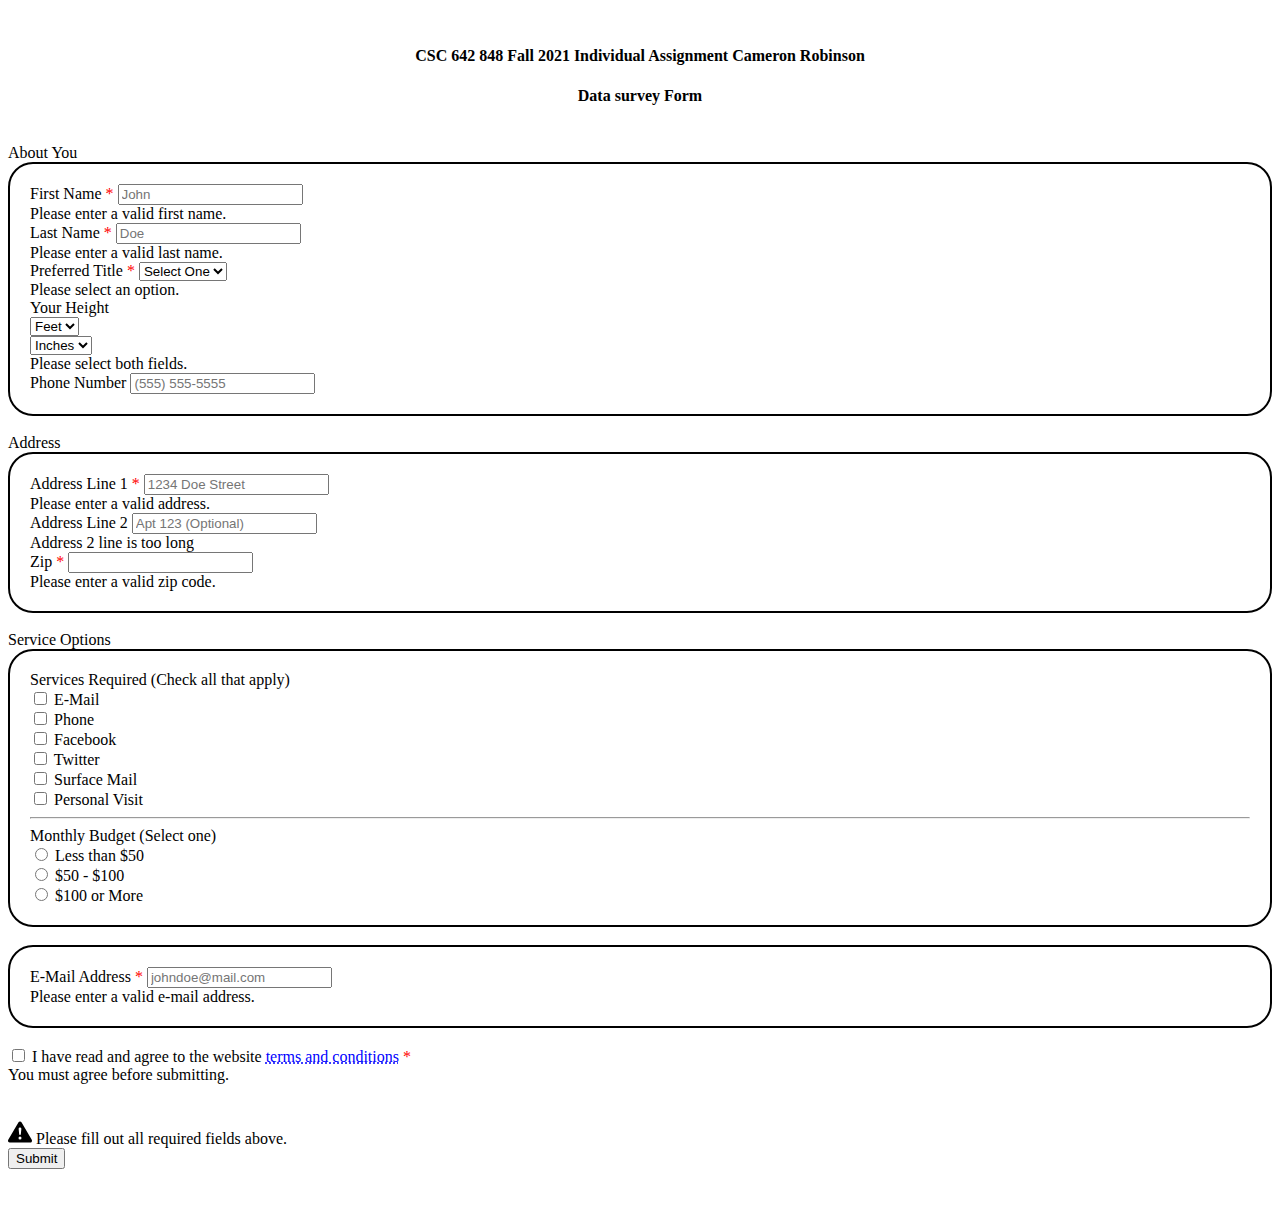
<file: index.html>
<!DOCTYPE html>
<html lang="en">
<head>
    <meta charset="UTF-8" />
    <meta name="viewport" content="width=device-width, initial-scale=1">

    <link rel="stylesheet" href="main.css">

    <link href="https://cdn.jsdelivr.net/npm/bootstrap@5.1.3/dist/css/bootstrap.min.css" rel="stylesheet" integrity="sha384-1BmE4kWBq78iYhFldvKuhfTAU6auU8tT94WrHftjDbrCEXSU1oBoqyl2QvZ6jIW3" crossorigin="anonymous">
    <script src="https://cdn.jsdelivr.net/npm/bootstrap@5.1.3/dist/js/bootstrap.bundle.min.js" integrity="sha384-ka7Sk0Gln4gmtz2MlQnikT1wXgYsOg+OMhuP+IlRH9sENBO0LRn5q+8nbTov4+1p" crossorigin="anonymous"></script>    

    <title>CSC 642 848 Fall 2021 Individual Assignment Cameron Robinson Data survey form</title>
    <script src="https://www.google.com/recaptcha/api.js" async defer></script>
    <script src="https://www.google.com/recaptcha/api.js?onload=onloadCallback&render=explicit" async defer></script>
    <svg xmlns="http://www.w3.org/2000/svg" style="display: none;">
        <symbol id="exclamation-triangle-fill" fill="currentColor" viewBox="0 0 16 16">
          <path d="M8.982 1.566a1.13 1.13 0 0 0-1.96 0L.165 13.233c-.457.778.091 1.767.98 1.767h13.713c.889 0 1.438-.99.98-1.767L8.982 1.566zM8 5c.535 0 .954.462.9.995l-.35 3.507a.552.552 0 0 1-1.1 0L7.1 5.995A.905.905 0 0 1 8 5zm.002 6a1 1 0 1 1 0 2 1 1 0 0 1 0-2z"/>
        </symbol>
      </svg>
</head>
<body class="container">
<header>
</header>
<br>
<div style="text-align: center;">
    <h4>CSC 642 848 Fall 2021 Individual Assignment Cameron Robinson</h4>
    <h4>Data survey Form</h4>
</div>
<br>
<form id="data_form" action="results.html" class="form-validation"  novalidate>
    <div>
        <label for="AboutUser" class="col-form-label">About You</label>
        <div id="AboutUser" class="grouping">
            
            <div class="col-md-6 needs-validation">
                <label for="firstName" class="col-form-label">First Name <abbr class="required" title="required">*</abbr></label>
                <input type="text" id="firstName" class="form-control check-validity-event" placeholder="John" pattern="[a-zA-Z]{1,40}" required>
                <div class="invalid-feedback">
                    Please enter a valid first name.
                </div>
            </div>

            <div class="col-md-6 needs-validation">
                <label for="lastName" class="col-form-label">Last Name <abbr class="required" title="required">*</abbr></label>
                <input type="text" id="lastName" class="form-control check-validity-event" placeholder="Doe" pattern="[a-zA-Z]{1,40}" required>
                <div class="invalid-feedback">
                    Please enter a valid last name.
                </div>
            </div>
            
            <div class="col-md-2 needs-validation">
                <label for="preferredTitle" class="col-form-label">Preferred Title <abbr class="required" title="required">*</abbr></label>
                <select id="preferredTitle" class="form-select check-validity-event" aria-label="Preferred Title" required>
                    <option selected value="">Select One</option>
                    <option value="None">None</option>
                    <option value="Student">Student</option>
                    <option value="Professor">Professor</option>
                    <option value="Staff">Staff</option>
                    <option value="Retired">Retired</option>
                </select>
                <div class="invalid-feedback">
                    Please select an option.
                </div>
            </div>

            <label for="userHeight" class="col-form-label">Your Height</label>
            <div id="userHeight" class="row g-2 align-items-center">
                <div class="col-auto">
                    <select id="heightFeet" class="form-select" aria-label="Height in feet">
                        <option selected value="">Feet</option>
                        <option value="3">3</option>
                        <option value="4">4</option>
                        <option value="5">5</option>
                        <option value="6">6</option>
                        <option value="7">7</option>
                    </select>
                </div>
                <div class="col-auto">
                    <select id="heightInches" class="form-select"  aria-label="Height in inches">
                        <option selected value="">Inches</option>
                        <option value="0">0</option>
                        <option value="1">1</option>
                        <option value="2">2</option>
                        <option value="3">3</option>
                        <option value="4">4</option>
                        <option value="5">5</option>
                        <option value="6">6</option>
                        <option value="7">7</option>
                        <option value="8">8</option>
                        <option value="9">9</option>
                        <option value="10">10</option>
                        <option value="11">11</option>
                    </select>
                </div>
                <div id="userHeight-invalid-feedback" class="invalid-feedback">
                    Please select both fields.
                </div>
            </div>

            <div class="col-md-3">
                <label for="phoneNumber" class="col-form-label">Phone Number</label>
                <input type="tel" id="phoneNumber" class="form-control optional-check-validity-event" pattern="^(\((?:[1-9][0-9]{2})\)|[1-9][0-9]{2})(\s|-)?[1-9][0-9]{2}(\s|-)?\d{4}\s*$" placeholder="(555) 555-5555">                
                <div id="phone-number-invalid-feedback" class="invalid-feedback">
                    Please enter a valid phone number.
                </div>
            </div>
        </div>

        <br>

        <label class="col-form-label">Address</label>
        <div class="grouping">
            <div class="col-md-6 needs-validation">
                <label for="address1" class="col-form-label">Address Line 1 <abbr class="required" title="required">*</abbr></label>
                <input type="text" class="form-control check-validity-event" id="address1" placeholder="1234 Doe Street" pattern="[a-zA-Z0-9\s]{1,40}" required>
                <div class="invalid-feedback">
                    Please enter a valid address.
                </div>
            </div>
            <div class="col-md-6">
                <label for="address2" class="col-form-label">Address Line 2</label>
                <input type="text" class="form-control optional-check-validity-event" id="address2" placeholder="Apt 123 (Optional)" pattern="[a-zA-Z0-9\s]{1,40}">                
                <div class="invalid-feedback">
                    Address 2 line is too long
                </div>
            </div>
            <div class="col-md-2 needs-validation">
                <label for="zipCode" class="col-form-label">Zip <abbr class="required" title="required">*</abbr></label>
                <input type="text" class="form-control check-validity-event" id="zipCode" pattern="[0-9]{5}" required>
                <div class="invalid-feedback">
                    Please enter a valid zip code.
                </div>
            </div>
        </div>

        <br>

        <label class="col-form-label">Service Options</label>
        <div class="grouping">
                
            <div>
                <label class="col-form-label">Services Required (Check all that apply)</label>
            </div>

            <input type="checkbox" id="email" name="e-mail" value="E-Mail">
            <label for="email">E-Mail</label><br>
            <input type="checkbox" id="phone" name="phone" value="Phone">
            <label for="phone">Phone</label><br>
            <input type="checkbox" id="facebook" name="Facebook" value="Facebook">
            <label for="facebook">Facebook</label><br>
            <input type="checkbox" id="twitter" name="Twitter" value="Twitter">
            <label for="twitter">Twitter</label><br>
            <input type="checkbox" id="surfaceMail" name="surface mail" value="Surface Mail">
            <label for="surfaceMail">Surface Mail</label><br>
            <input type="checkbox" id="personalVisit" name="personal visit" value="Personal Visit">
            <label for="personalVisit">Personal Visit</label>

            <div class="col-md-4">
                <hr>
            </div>


            <div>
                <label for="" class="col-form-label">Monthly Budget (Select one)</label>
            </div>

            <input type="radio" id="lt50" name="budget" value="lt50">
            <label for="lt50">Less than $50</label><br>
            <input type="radio" id="50-100" name="budget" value="50-100">
            <label for="50-100">$50 - $100</label><br>
            <input type="radio" id="gt100" name="budget" value="gt100">
            <label for="gt100">$100 or More</label>
        </div>

        <br>

        <div class="grouping">
            <div class="col-md-6 needs-validation">
                <label for="emailAddress" class="col-form-label">E-Mail Address <abbr class="required" title="required">*</abbr></label>
                <input type="email" id="emailAddress" class="form-control check-validity-event" placeholder="johndoe@mail.com" required> 
                <div class="invalid-feedback">
                    Please enter a valid e-mail address.
                </div>
            </div>
        </div>
        <br>

        <div class="col-12">
            <div class="col-form-check needs-validation">
                <input class="form-check-input" type="checkbox" value="" id="termsAndConditions" required>
                <label class="form-check-label" for="termsAndConditions">
                I have read and agree to the website <abbr class="dummyLink" title="Dummy link">terms and conditions</abbr> <abbr class="required" title="required">*</abbr>
                </label>
                <div class="invalid-feedback">
                You must agree before submitting.
                </div>
            </div>
        </div>

        <br>

            <div id='html_element'></div>
            <div id="captcha-invalid-feedback" class="invalid-feedback">
                Please confirm you are not a robot.
            </div>

        <br>
        <div class="alert alert-warning fade show visually-hidden" role="alert">
            <svg class="bi flex-shrink-0 me-2" width="24" height="24" role="img" aria-label="Warning:"><use xlink:href="#exclamation-triangle-fill"/></svg>
            Please fill out all required fields above.
        </div>
        <div class="col-12">
        <input class="btn btn-primary" type="button" value="Submit" onclick="submitForm()">
        </div>
    </div>
</form>
<br>
<br>
<br>

<main>
</main>

<footer>
</footer>

<script>
var captchaValid = false;
var captchaFeedbackDiv = null
let checkPhoneNumberInput = null
let checkHeightInput = null
let validationDivs = null

var onloadCallback = function() {
        grecaptcha.render('html_element', {
            'sitekey' : '6LcODA4dAAAAAElzLcFHQwAw2ExVoo3wIzuCxmHg',
            'callback' : correctCaptcha
        });
    };

var correctCaptcha = function(response) {
    captchaValid = true;
    if(captchaFeedbackDiv !== null) {
        captchaFeedbackDiv.style.display = "none"
    }
};

// Github was allowing the posting of forms but for some reason it stopped working
// towards the end of the project. To fix this issue I changed to "submitting" the
// form with this method and then swapping the page manually.
function submitForm() {
    let submitting = formSubmissionCheck()
    if(submitting) {
        window.location.href = 'results.html'        
    }
    else {
        let alertList = document.querySelectorAll('.alert')
        alertList.forEach(function (alert) {
            alert.classList.remove("visually-hidden")
        })
        window.scrollTo(0, document.body.scrollHeight)
    }
}

function saveFormToStorage(form) {
    sessionStorage.setItem("firstName",       document.getElementById("firstName").value)
    sessionStorage.setItem("lastName",        document.getElementById("lastName").value)
    sessionStorage.setItem("emailAddress",    document.getElementById("emailAddress").value)
    sessionStorage.setItem("preferredTitle",  document.getElementById("preferredTitle").value)
    sessionStorage.setItem("heightFeet",      document.getElementById("heightFeet").value)
    sessionStorage.setItem("heightInches",    document.getElementById("heightInches").value)
    sessionStorage.setItem("phoneNumber",     document.getElementById("phoneNumber").value)
    sessionStorage.setItem("address1",        document.getElementById("address1").value)
    sessionStorage.setItem("address2",        document.getElementById("address2").value)
    sessionStorage.setItem("zipCode",         document.getElementById("zipCode").value)

    let serivces = [];
    
    let email = document.getElementById("email")
    if(email.checked) {
        serivces.push(email.value)
    }

    let phone = document.getElementById("phone")
    if(phone.checked) {
        serivces.push(phone.value)
    }

    let facebook = document.getElementById("facebook")
    if(facebook.checked) {
        serivces.push(facebook.value)
    }

    let twitter = document.getElementById("twitter")
    if(twitter.checked) {
        serivces.push(twitter.value)
    }

    let surfaceMail = document.getElementById("surfaceMail")
    if(surfaceMail.checked) {
        serivces.push(surfaceMail.value)
    }

    let personalVisit = document.getElementById("personalVisit")
    if(personalVisit.checked) {
        serivces.push(personalVisit.value)
    }

    sessionStorage.setItem("services", JSON.stringify(serivces))

    let budget = "Not Supplied";
    if(document.getElementById("lt50").checked) {
        budget = "Less than $50"
    }
    else if(document.getElementById("50-100").checked) {
        budget = "$50 - $100"
    }
    else if(document.getElementById("gt100").checked) {
        budget = "$100 or More"
    }
    sessionStorage.setItem("budget", budget)
}

// This was the original function used to check and stop the propogation of 
// form submission when there were errors in the data. Now used when called
// from the submit form button.
function formSubmissionCheck() {

    let form = document.getElementById('data_form')
    let submitting = true
    // If any one of the fields is invalid we stop the event.
    if (form.checkValidity() === false) {
        event.preventDefault()
        event.stopPropagation()
        submitting = false
    }
    
    if(captchaValid === false) {
        event.preventDefault()
        event.stopPropagation()

        captchaFeedbackDiv.style.display = "block"
        submitting = false;
    }

    // Check validity of phone number and height, stop the submission
    // if needed.
    let phoneValid = checkPhoneNumberInput()
    let heightValid = checkHeightInput()
    if(phoneValid || heightValid ) {
        event.preventDefault()
        event.stopPropagation()
        submitting = false;
    }

    if(submitting) {

        saveFormToStorage(form)
    }
    else {
        // We are not switching to the results page so update the 
        // divs to show which fields have errors.
        // For each required field we set its css tag to allow
        // for the bootstrap popups.
        console.log("TEST")
        validationDivs.forEach(function (div) {
            div.classList.add('was-validated')
        })
    }

    return submitting;
}

function setValidatorEvents() {

    let check_validity_inputs = document.querySelectorAll('.check-validity-event')
    check_validity_inputs = Array.from(check_validity_inputs)
    for(let input of check_validity_inputs) {

        input.addEventListener('change', (event) => {

            input.parentNode.classList.add('was-validated')
        })
    }

    let optional_validity_inputs = document.querySelectorAll('.optional-check-validity-event')
    optional_validity_inputs = Array.from(optional_validity_inputs)
    for(let input of optional_validity_inputs) {

        input.addEventListener('change', (event) => {

            if(input.checkValidity() === false || input.value !== "") {

                input.parentNode.classList.add('was-validated')
            }
            else {

                if(input.value === "") {
                    input.parentNode.classList.remove('was-validated')
                }
            }
        })
    }
}

// Basis of this function was taken from https://getbootstrap.com/docs/5.0/forms/validation/
// but modified for my purposes.
(function () {
    'use strict'

    // Get a list of all the divs that need validation. This is used to apply 
    // the special bootstrap validation popups only on required fields.
    validationDivs = document.querySelectorAll('.needs-validation')
    validationDivs = Array.from(validationDivs)

    setValidatorEvents()

    // Get the invalid feedback error div for the captcha. Used to
    // display the error on form submission but can not be done through standard
    // bootstrap due to limitations with system.
    captchaFeedbackDiv = document.getElementById('captcha-invalid-feedback')

    // Get the phone number input field and invalid feedback div. Used to display
    // the error on form submission but because it is an optional value
    // do not want it to be displayed at all times. This will only appear 
    // if the form has data that does not fit the required type.
    let phoneNumberFeedback = document.getElementById('phone-number-invalid-feedback')
    let phoneNumberInput = document.getElementById('phoneNumber')

    // Creating phone number error closure.
    checkPhoneNumberInput = () => {

        let valid = true
        if(phoneNumberInput.checkValidity() === false) {
            phoneNumberFeedback.style.display = "block"
        }
        else {
            phoneNumberFeedback.style.display = "none"
            valid = false
        }

        return valid
    }

    // Update the phone number error when the input field is changed.
    phoneNumberInput.addEventListener('change', (event) => {
        checkPhoneNumberInput()
    })

    // Get fields to check for proper height input.
    let heightFeedback = document.getElementById("userHeight-invalid-feedback")
    let heightFeet = document.getElementById("heightFeet")
    let heightInches = document.getElementById("heightInches")

    // Create closure in order to validate height and display error if needed.
    checkHeightInput = () => {

        let valid = true
        if((heightFeet.value !== "" && heightInches.value === "") || 
           (heightFeet.value === "" && heightInches.value !== "")) {
            heightFeedback.style.display = "block"
        }
        else {
            heightFeedback.style.display = "none"
            valid = false
        }

        return valid
    }

    // Set up callbacks on the fields chaning in order to display error.
    heightFeet.addEventListener('change', (event) => {
        checkHeightInput()
    })
    heightInches.addEventListener('change', (event) => {
        checkHeightInput()
    })

    // Add an event listener so the first time a title is selected we remove the
    // empty option because it is a required field. Still allows for updating
    // the selection if a mistake is made.
    let prefTitleSelector = document.getElementById("preferredTitle")
    let removedFirst = false
    prefTitleSelector.addEventListener('change', (event) => {

        // We want to only let this run once
        if(removedFirst === false) {
            prefTitleSelector.remove(0); 
            removedFirst = true
        }
    })

    // Fetch all the forms that need validation
    var forms = document.querySelectorAll('.form-validation')

    // Loop over the forms and prevent submission if fields are invalid
    //
    // This is not possible to use with github pages from what I can tell
    // I had to rework the page submission in order to use a basic button 
    // rather then attempting to post the form.
    Array.from(forms).forEach(function (form) {

        form.addEventListener('submit', formSubmissionCheck, false)
    })
})()
</script>
</body>
</html>
</file>
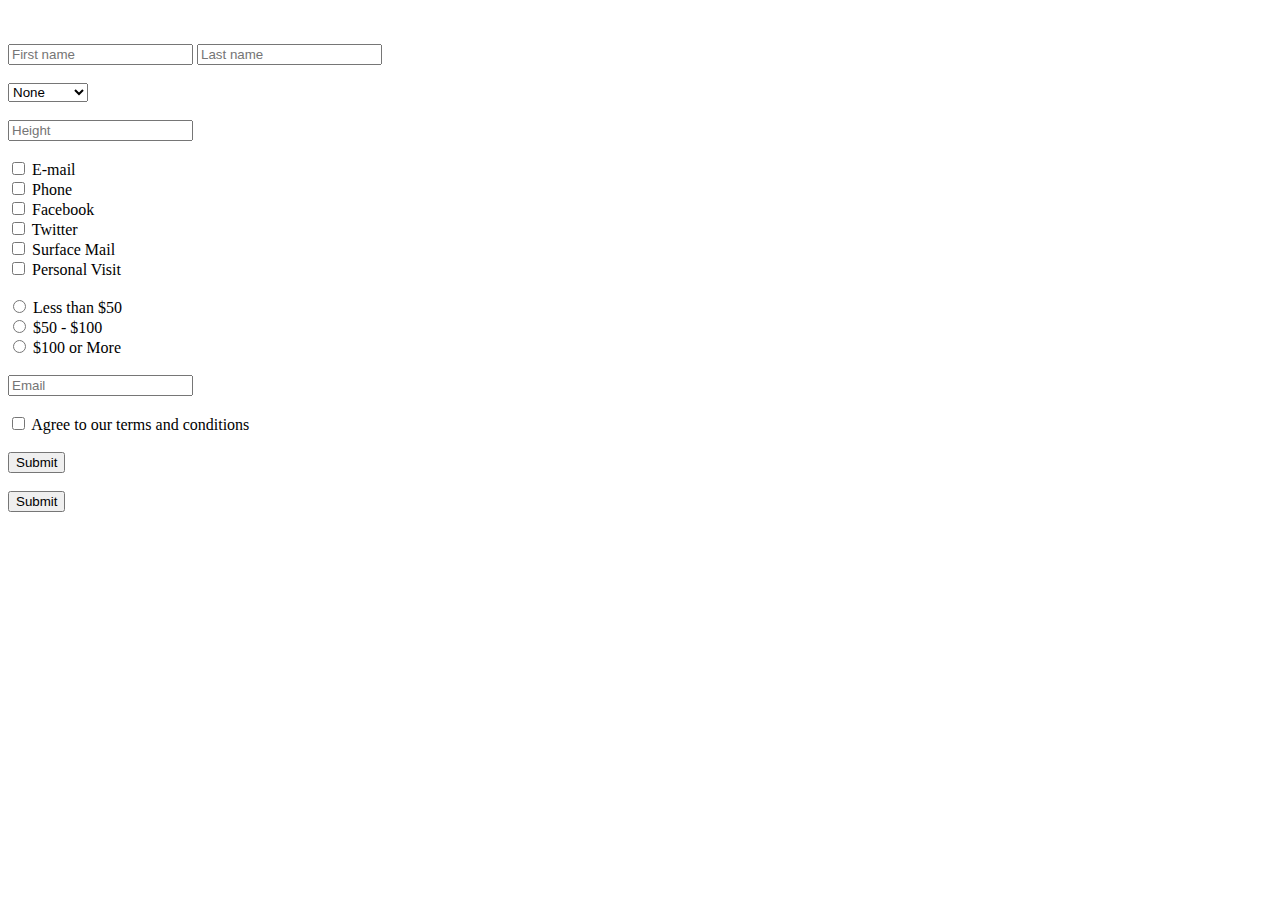
<file: form.html>
<!DOCTYPE html>
<html lang="en">
<head>

    <title>CSC 642 848 Fall 2021 Individual Assignment Cameron Robinson Data survey form</title>
    <script src="https://www.google.com/recaptcha/api.js" async defer></script>

</head>
<body class="container">
<header>
</header>
<br>
<br>
<form>
    <input type="text" name="first_name" placeholder="First name">
    <input type="text" name="last_name" placeholder="Last name">

    <br>
    <br>

    <select name="preferred_title">
        <option value="">None</option>
        <option value="student">Student</option>
        <option value="professor">Professor</option>
        <option value="staff">Staff</option>
        <option value="retired">Retired</option>
    </select>

    <br>
    <br>

    <input type="text" name="height" placeholder="Height">

    <br>
    <br>

    <input type="checkbox" id="e-mail" name="e-mail" value="e-mail">
    <label for="e-mail">E-mail</label><br>
    <input type="checkbox" id="phone" name="phone" value="phone">
    <label for="phone">Phone</label><br>
    <input type="checkbox" id="Facebook" name="Facebook" value="Facebook">
    <label for="Facebook">Facebook</label><br>
    <input type="checkbox" id="Twitter" name="Twitter" value="Twitter">
    <label for="Twitter">Twitter</label><br>
    <input type="checkbox" id="surface mail" name="surface mail" value="surface mail">
    <label for="surface mail">Surface Mail</label><br>
    <input type="checkbox" id="personal visit" name="personal visit" value="personal visit">
    <label for="personal visit">Personal Visit</label>

    <br>
    <br>

    <input type="radio" id="lt50" name="budget" value="lt50">
    <label for="html">Less than $50</label><br>
    <input type="radio" id="50-100" name="budget" value="50-100">
    <label for="css">$50 - $100</label><br>
    <input type="radio" id="javascript" name="budget" value="gt100">
    <label for="javascript">$100 or More</label>

    <br>
    <br>

    <input type="email" placeholder="Email">

    <br>
    <br>

    <input type="checkbox" id="agree_terms" name="agree_terms" value="agree_terms">
    <label for="agree_terms">Agree to our terms and conditions</label>
    
    <br>
    <br>

    <form action="?" method="POST">
        <div class="g-recaptcha" data-sitekey="your_site_key"></div>
        <input type="submit" value="Submit">
    </form>
  
    <br>

    <button>Submit</button>     
</form>

<main>
</main>

<footer>
</footer>

</body>
</html>
</file>
<file: main.css>
#phone-number-invalid-feedback {
    display: none;
}
#captcha-invalid-feedback {
    display: none;
}
.required {
    color: red;
    text-decoration: none !important;
}
.dummyLink {
    color: blue;
    cursor: inherit !important;
}
.grouping {
    border: 2px solid black; 
    padding: 20px; 
    border-radius: 25px;
}
</file>
